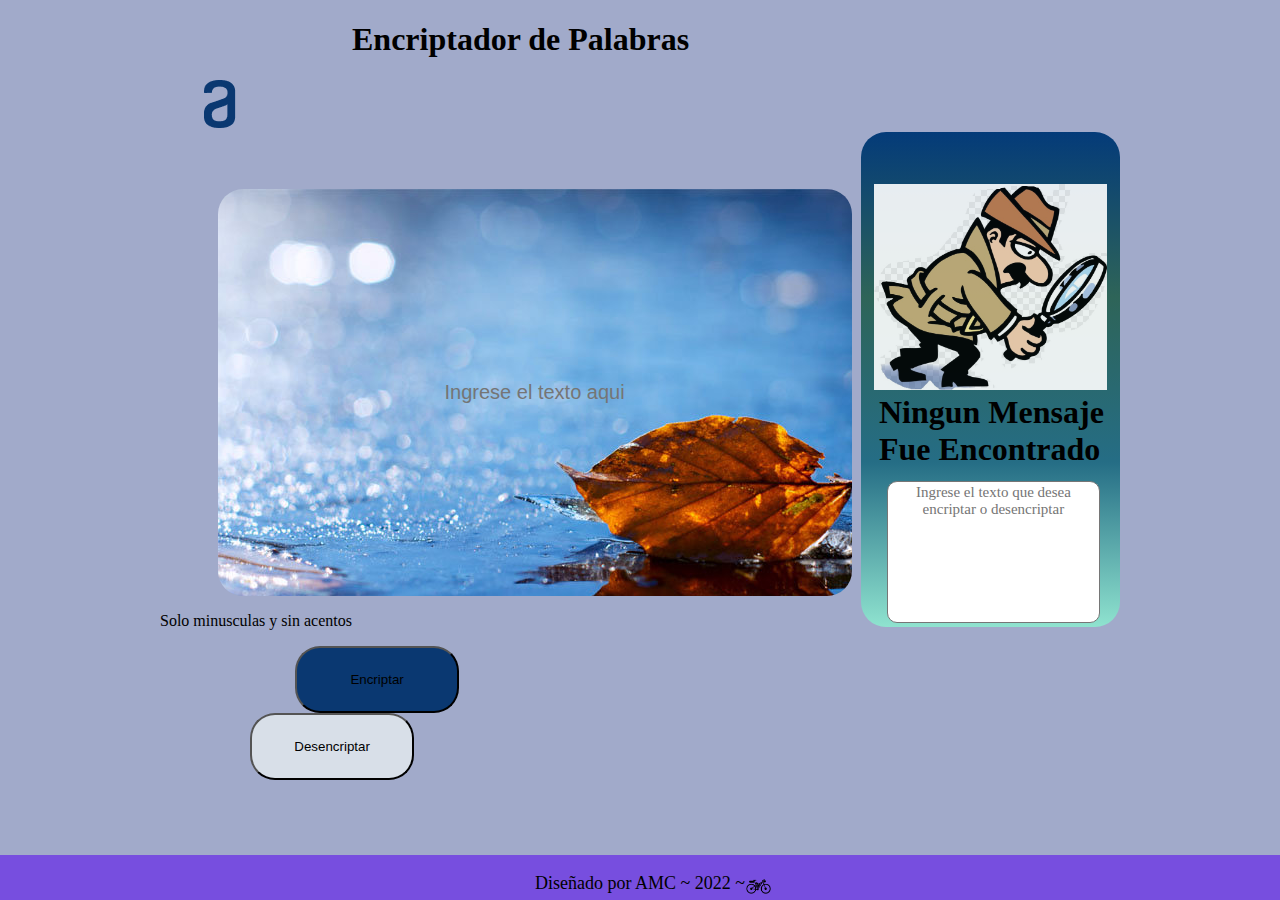
<file: index.html>
<!doctype html>
<html lang="es">

<head> 
    <meta charset="utf-8">
    <meta name="viewport" content="width=device-width, initial-scale=1">
    <link rel="stylesheet" href="style.css">
    <title>Challenge 01- Encriptador de Palabras</title>
    <script type="text/javascript" src="script.js"></script>
</head>

<body>
    <main class="container">

        <section class="logo">
            <h1 class="tittle"> Encriptador de Palabras </h1>
            <img class= "logoAlura" src="imagenes/Logo.png" id="logoAlura">
        </section>

        <section>
            <div class="left">
                <input class="text-input" id="inputTexto" type="text" placeholder="Ingrese el texto aqui">
            </div>

            <div class="right">
                <img src="imagenes/figura.png" id="figura">
                <h1 id="texto">Ningun Mensaje Fue Encontrado</h1>
                <textarea readonly="readonly" id="texto2" name="texto2" rows="8" cols="80" placeholder="Ingrese el texto que desea encriptar o desencriptar"></textarea>
                <button id="copiar" type="button" name="button" onclick="copy()">¡Copiar!</button>
            </div>
        </section>

        <section class="botonera">
            <div class="left-button">
                <p>Solo minusculas y sin acentos</p>
                <button type="button" id="btn-encriptar" onclick="encriptar()"> Encriptar </button>
                <button type="button" id="btn-desencriptar" onclick="desencriptar()"> Desencriptar </button>
            </div>
        </section>
    </main>
</body>

<footer>
      <p> Diseñado por AMC ~ 2022 ~ <img class="bike" src="imagenes/bike.png" alt="bike"> </p>
</footer>
</file>
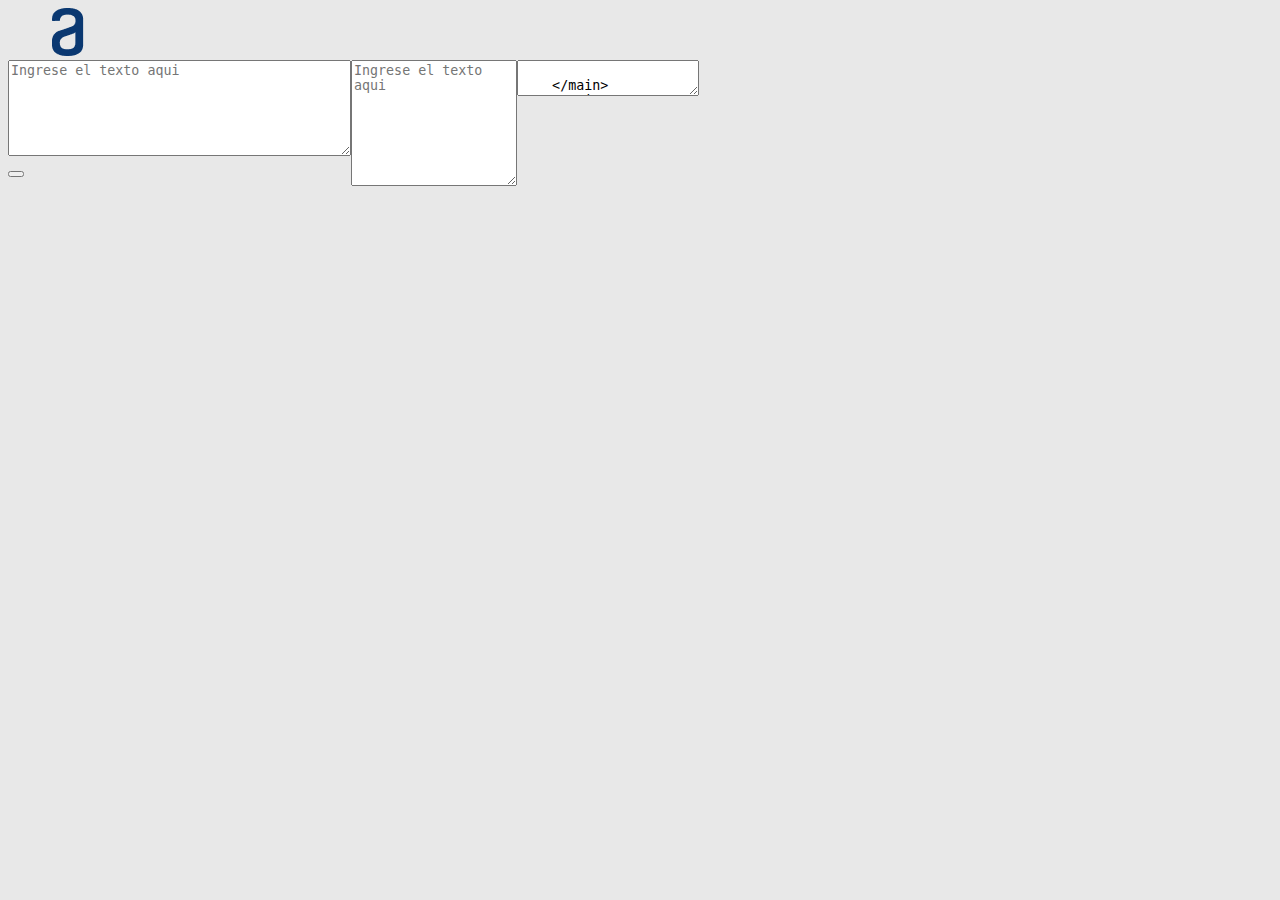
<file: codigo clase/index.html>
<!DOCTYPE HTML>
<html lang="es">

<head>
    <meta charset="UTF-8">
    <title>Encriptador</title>
    <link rel="stylesheet" href="style.css">
</head>

<body>
    <header>
        <img src="imagenes/Logo.png" alt="Letra a Alura">
      </header>

    <main>
        <section>
            <textarea class="input-text" cols="40" rows="6" placeholder="Ingrese el texto aqui"></textarea>
            <div>
                <button class="encriptar" onclick></button>
            </div>
        </section>

        <section>
            <textarea class="mensaje" cols="18" rows="8" placeholder="Ingrese el texto aqui"></textarea>            
        </section>

        <section>
            <textarea class=""mensaje" col
        </section>

    </main>
    <script src="script.js"></script>
</body>
<footer>
        <p>By Alura</p>
    </footer>
</file>
<file: style.css>
body{
    margin: 0px;
    padding: 0px;
   background: #a1aaca;
    
}

.container{
    margin: auto;
    width: 960px;
    height: 650px;
    }

.left{
    float:left;
    width: 60%;
    height: 65%;
    border-radius: 25px;
    outline: none;
    resize: none;
}

.right{
    float:right;
    width: 27%;
    height: 88%;
    border-radius: 25px;
    background:linear-gradient(#043b79,#2e6458,#256D85, #8FE3CF);
}

.left-button{
    float:left;
    width: 57%;
    height: auto;
    border-radius: 25px;
}

.tittle{
    float: inherit;
    margin-left: 20%;
}

.text-input{
    text-size-adjust:none;
    margin: 10% 0 0 10%;
    width: 70vh;
    height: 45vh;
    color: #0A3871;
    font-size: 20px;
    text-align: center;
    border: none;
    outline: none;
    background: #ffffff;
    border-radius: 25px;
    background-image: url(imagenes/otoño.jpg);
}

#figura{
    margin-left: 5%;
    margin-top: 20%;
    width: 90%;
    height: auto;
    opacity: 90%;
}

#texto{
   margin: 0 5% 0 7%;
    
}

#texto2{
    margin: 5% 0 0 10%;
    border-radius: 10px;
    color: #0A3871;
    width: 80%;
    height: auto;
    font-size: 15px;
    font-family:Georgia, 'Times New Roman', Times, serif;
    text-align:center;
    resize: none;
    
}

#btn-encriptar{
    padding: 24px;
    width: 30%;
    border-radius: 25px;
    margin: 0 0 0 15vh;
    background: #0A3871;
}

#btn-encriptar:hover{
    background-color: #060327;
    color: #CDDC39;
}

#btn-desencriptar{
    padding: 24px;
    width: 30%;
    border-radius: 25px;
    margin: 0 0 0 10vh;
    background: #D8DFE8;
}
#btn-desencriptar:hover{
    background-color: lawngreen;
    color: black;
}

#copiar{
    margin-left: 33%;
    margin-top: 100%;
    padding: 24px;
    width: 40%;
    height: 10%;
    background: #D8DFE8;
    border-radius: 25px;
    display: none;
}

#copiar:hover{
    background-color: #256D85;
    color: #ffffff;
}
footer{   
    position: absolute;
    bottom: 0;
    width: 100%;
    height: 5vh;
    font-size: 2vh;
    text-align: center;
    background-color: #774edf;
   }

.bike{
    position:absolute;
    width: 3vh;
}
</file>
<file: codigo clase/style.css>
main{
    display: flex;
    margin-left: auto;
    margin-top: auto;
}
body{
    background: #E8E8E8;
}
</file>
